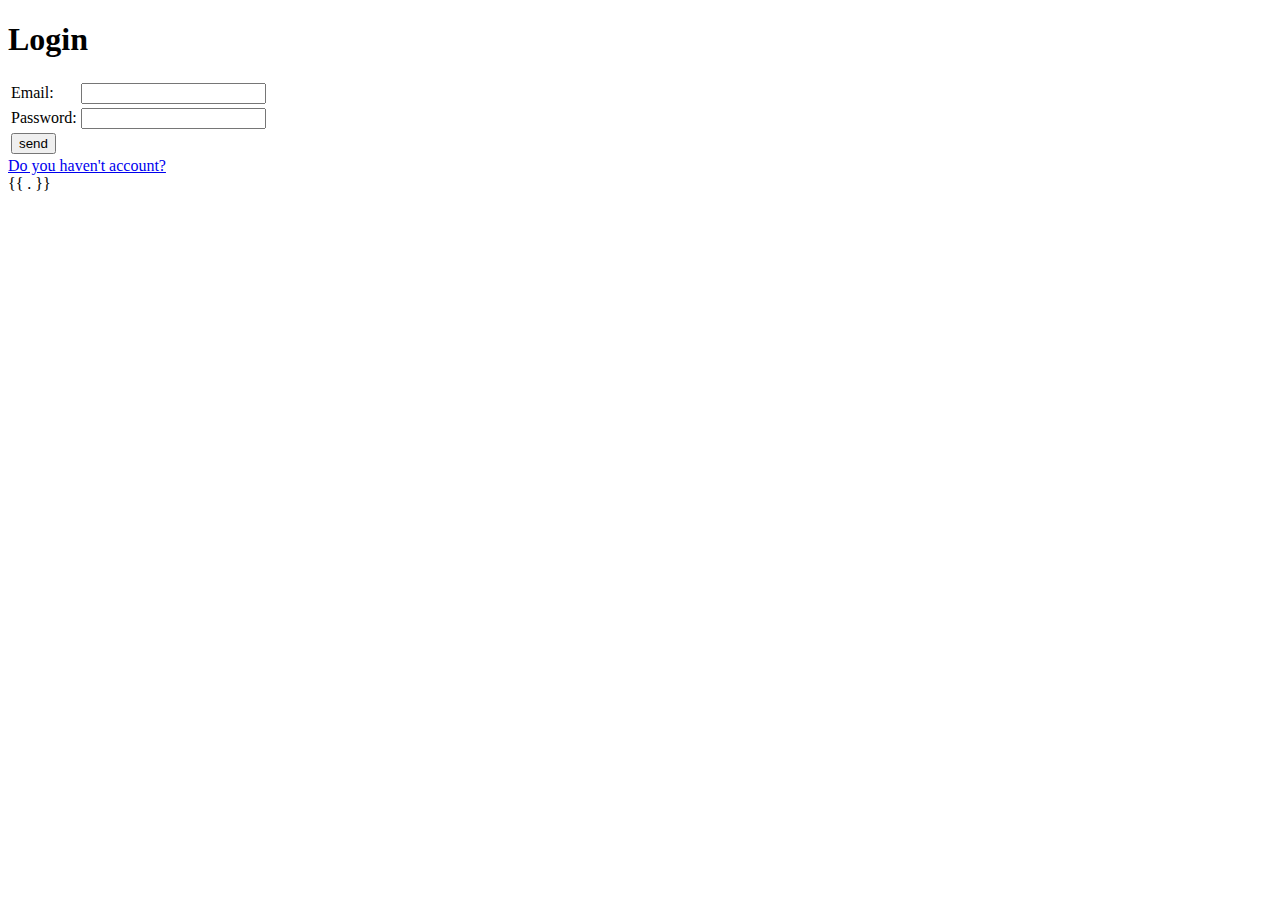
<file: view/login.html>
<!DOCTYPE html>
<html lang="en">
<head>
	<meta charset="UTF-8">
	<title>login</title>
</head>
	<body>
		<h1>
			Login
		</h1>
		<div class="formContainer">
			<form method="POST">
				<table>
					<tbody>
					<tr>
						<td>
							<label>Email:</label>
						</td>
						<td>
							<input type="text" name="email">
						</td>
					</tr>
					<tr>
						<td>
							<label>Password:</label>
						</td>
						<td>
							<input type="password" name="password">
						</td>
					</tr>
					<tr>
						<td>
							<input type="submit" name="send" value="send">
						</td>
					</tr>
					</tbody>
				</table>
			</form>
			<a href="/signup">Do you haven't account?</a>
		</div>
		{{ . }}
	</body>
</html>
</file>
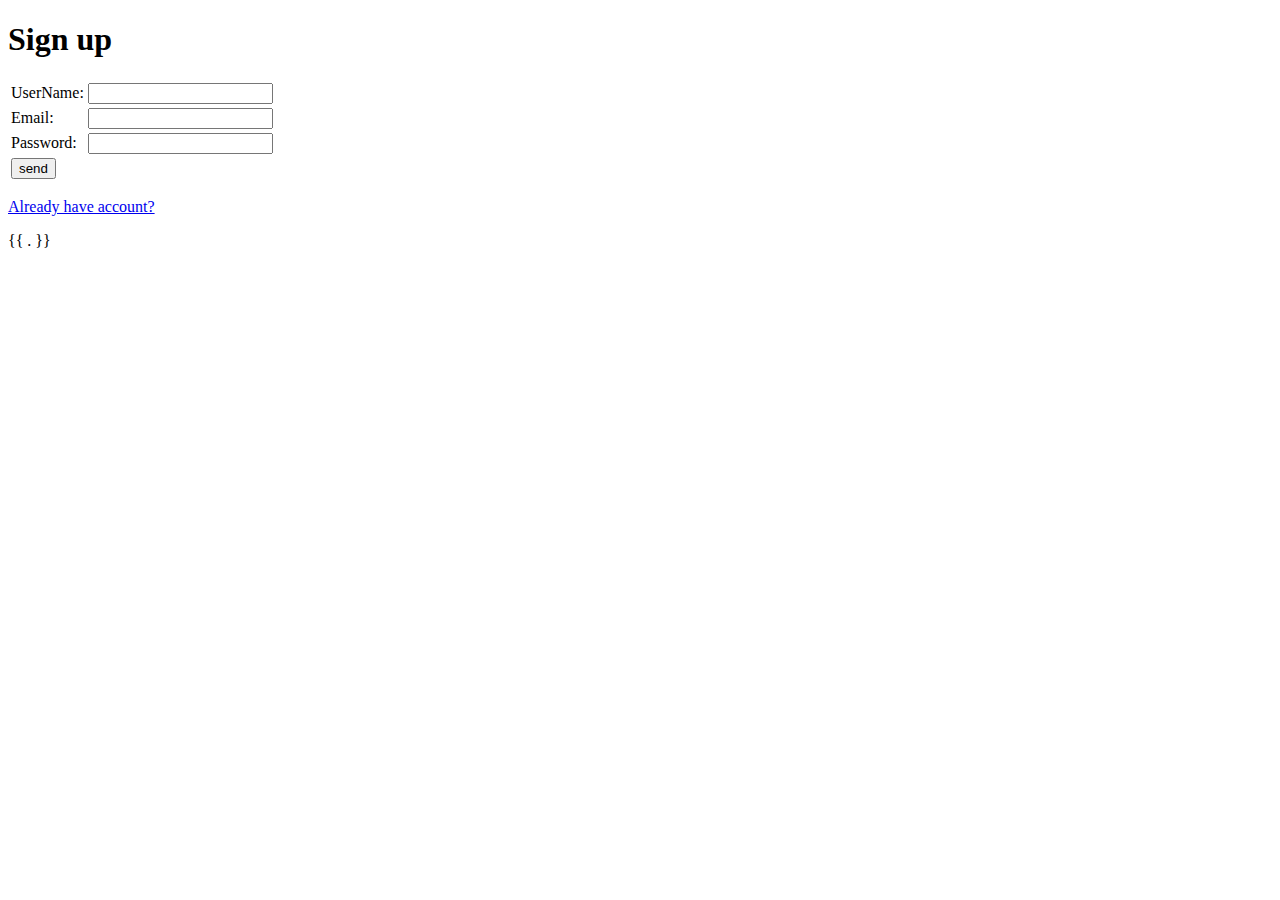
<file: view/signup.html>
<!DOCTYPE html>
<html lang="en">
<head>
	<meta charset="UTF-8">
	<title>Title</title>
</head>
  <body>
  <h1>
    Sign up
  </h1>
    <div class="formContainer">
      <form method="POST">
        <table>
          <tbody>
          <tr>
            <td>
              <label>UserName:</label>
            </td>
            <td>
              <input type="text" name="userName">
            </td>
          </tr>
          <tr>
            <td>
              <label>Email:</label>
            </td>
            <td>
              <input type="text" name="email">
            </td>
          </tr>
          <tr>
            <td>
              <label>Password:</label>
            </td>
            <td>
              <input type="password" name="password">
            </td>
          </tr>
          <tr>
            <td>
              <input type="submit" name="send" value="send">
            </td>
          </tr>
          </tbody>
        </table>
      </form>
      <p><a href="/login">Already have account?</a></p>
    </div>
    {{ . }}
  </body>
</html>
</file>
